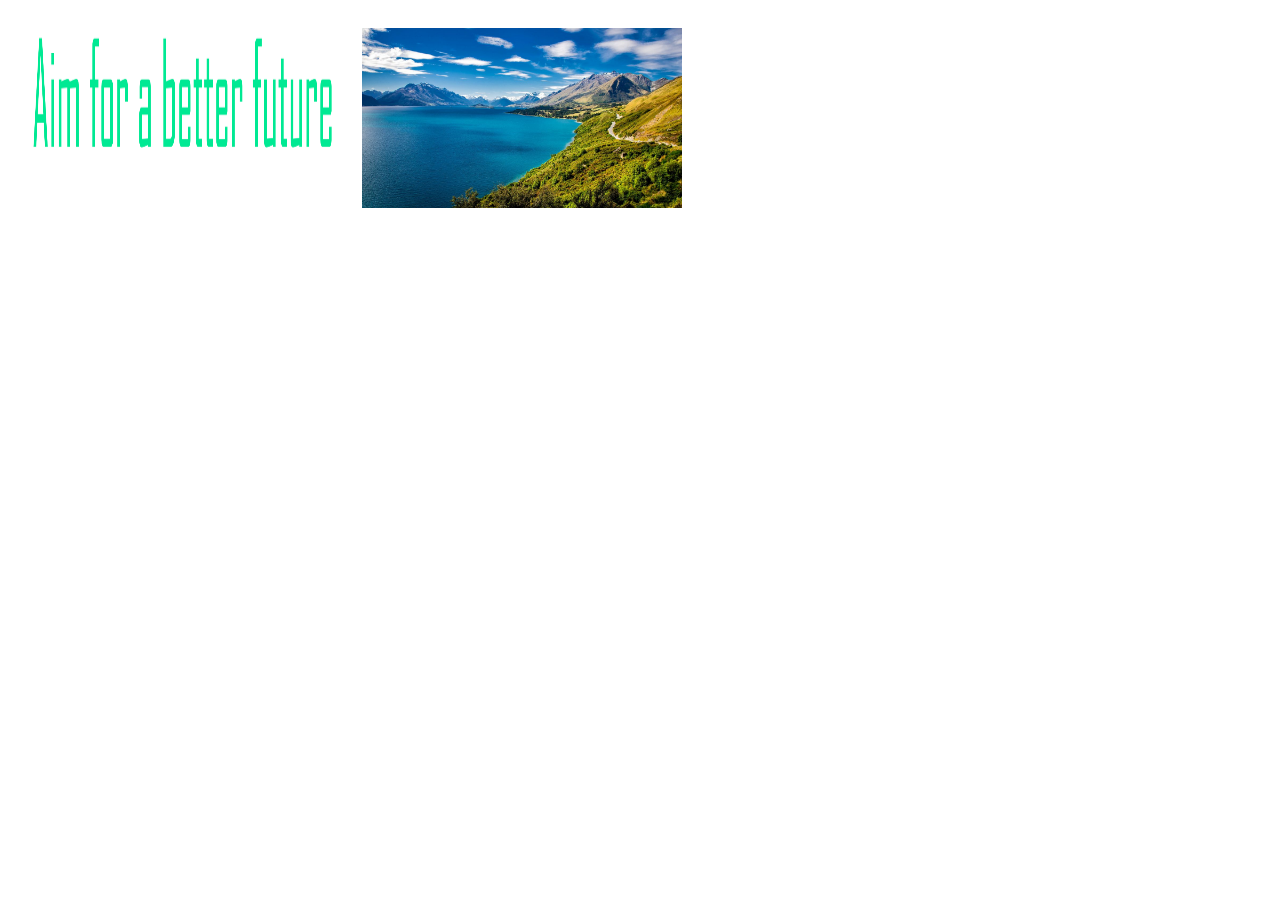
<file: index.html>
<!DOCTYPE html>
<html lang="en">
<head>
    <meta charset="UTF-8">
    <title>Home page</title>
    <link  rel="stylesheet" href="style.css">
</head>

<body>
    <img height="200" width="350" src="Images/da real logo logo logo-1.png">
    <img height="180" width="320" src="Images/LakeWakatipuNewZealand.jpg">

</body>

</html>
</file>
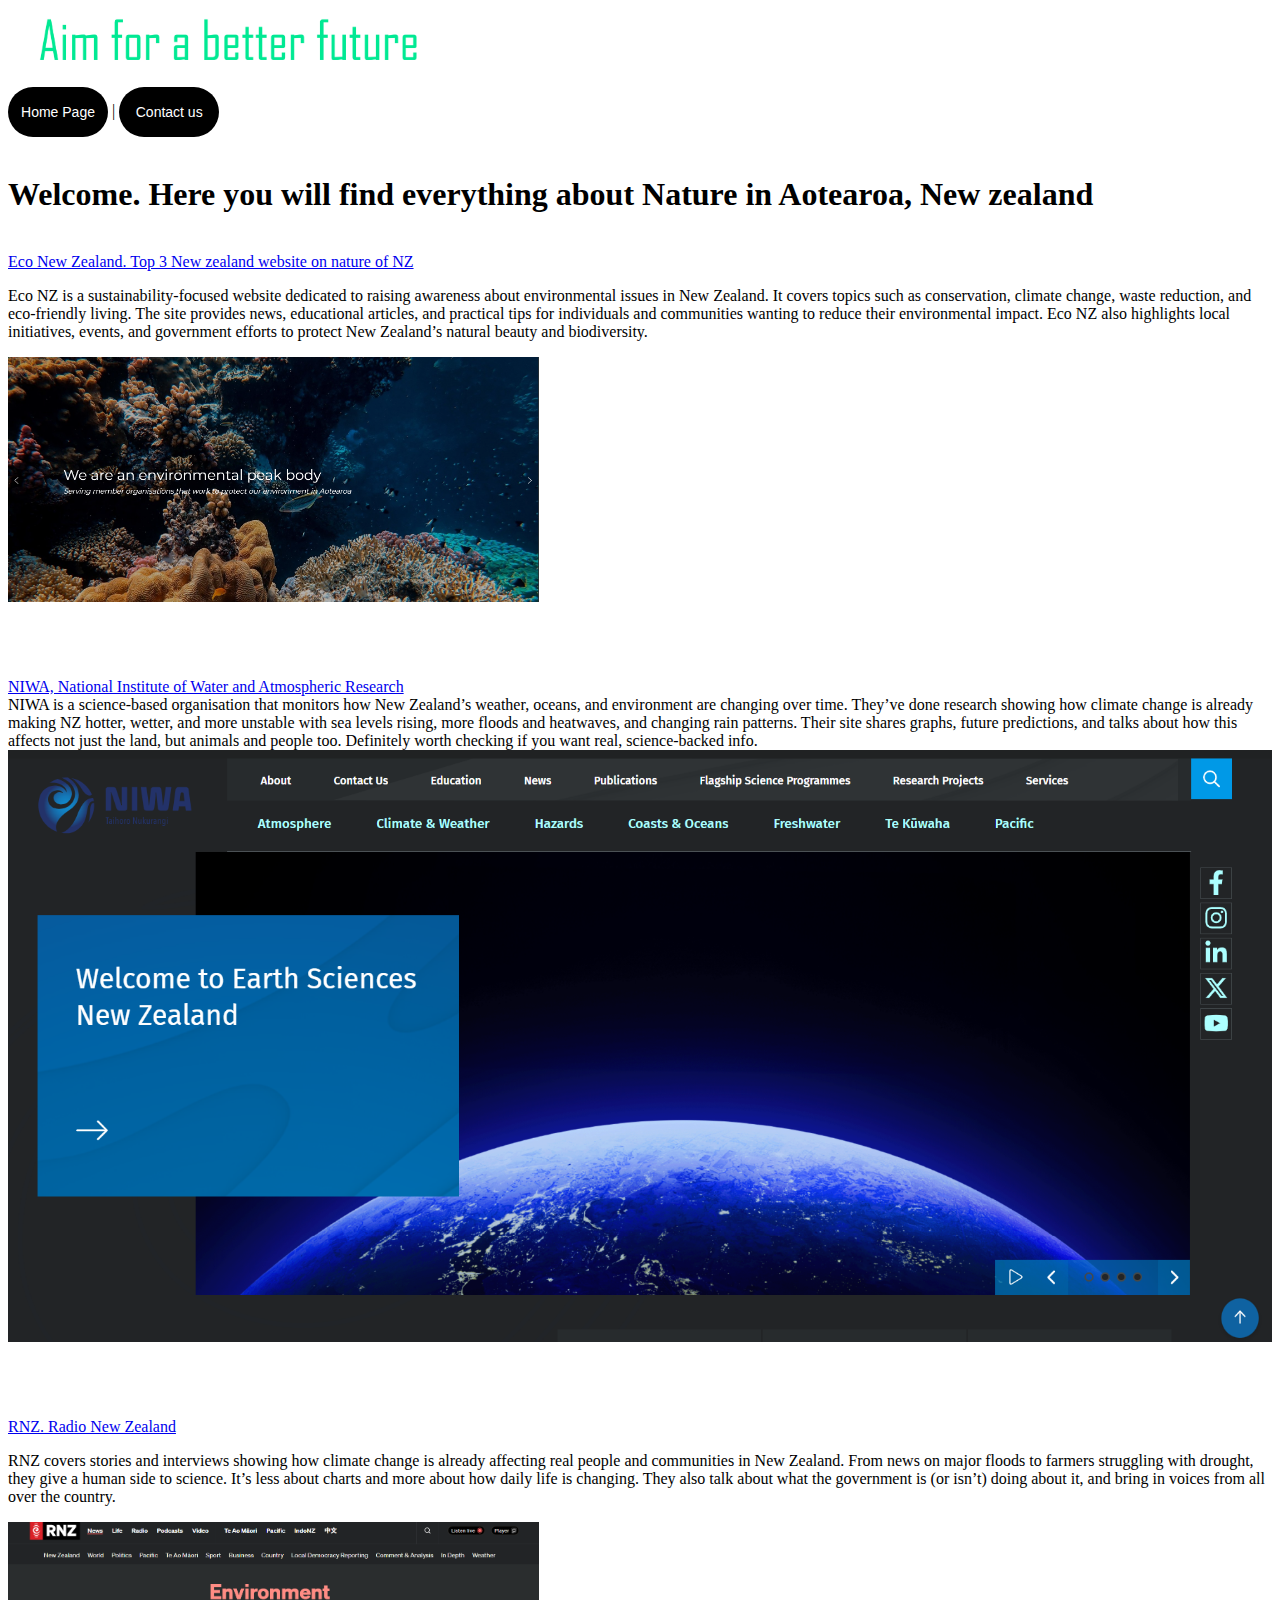
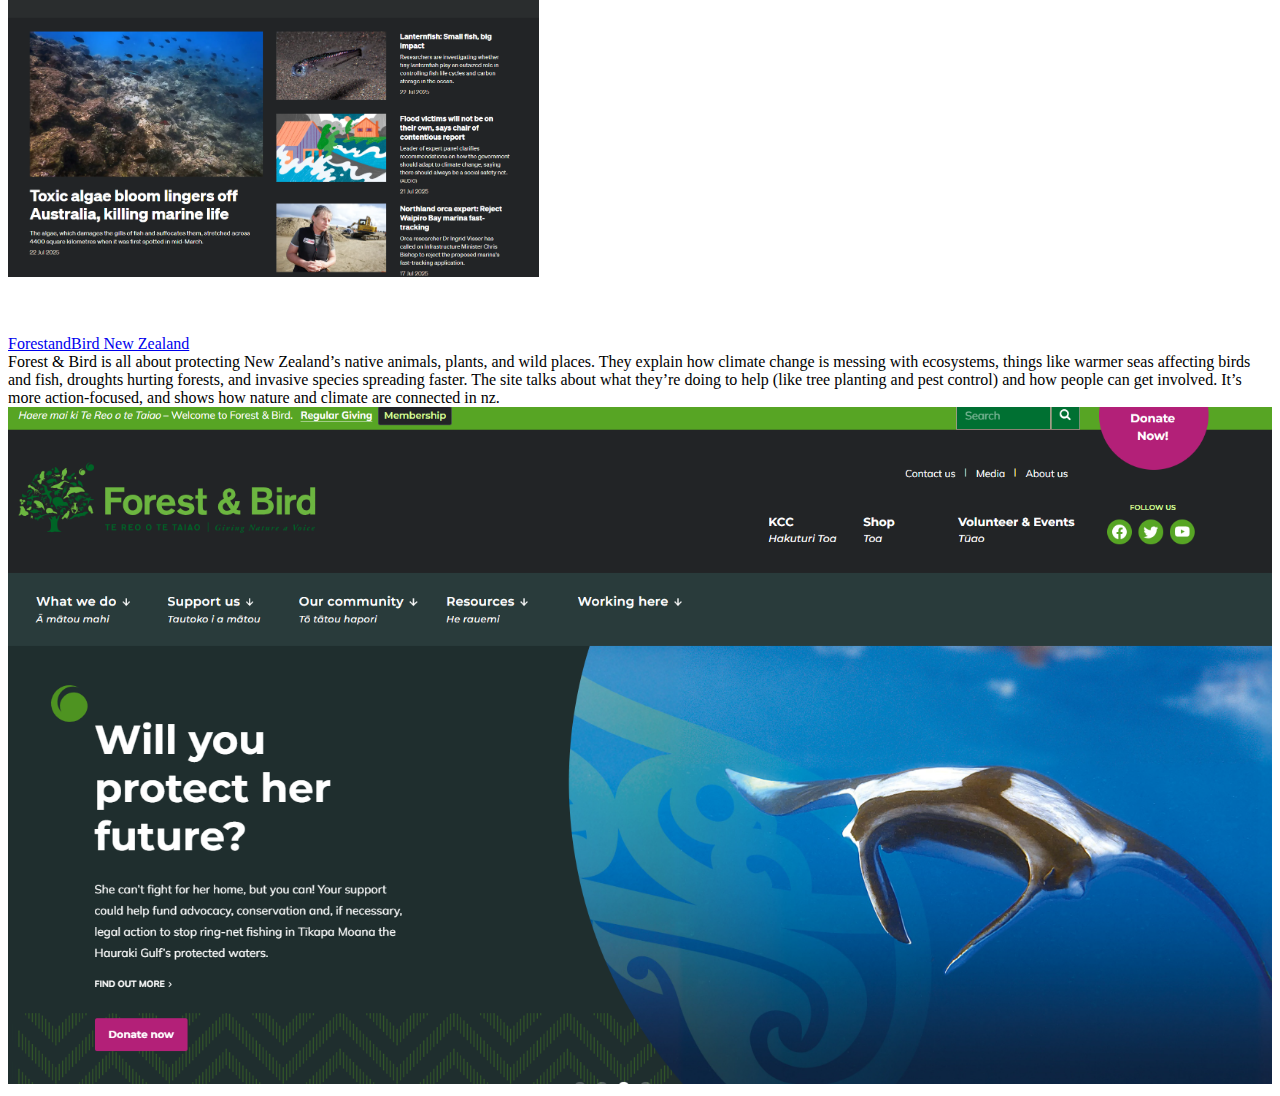
<file: Page 2.html>
<!DOCTYPE html>
<html lang="en">
<head>
    <meta charset="UTF-8">
    <title>Title</title>
     <link  rel="stylesheet" href="style.css">
</head>

<body>

  <img height="25%" width="35%" src="Images/da real logo logo logo-1.png">
<br>

<div class="navbar">
    <a class="button" href="index.html">Home Page</a> |
    <a class="button" href="mailto:yash72217@gmail.com">Contact us</a>

  </div>
<br>
  <h1> Welcome. Here you will find everything about Nature in Aotearoa, New zealand</h1>
<br>
<!-- There are two types of flex boxes some of them are without the order: 3 (like flex box 1 and 3) and others are with order: 3 (like flex box 2 and 4) this is done to change the pattern of the image. -->

  <a class="Website" href ="https://www.eco.org.nz/biodiversity/"> Eco New Zealand. Top 3 New zealand website on nature of NZ </a>

<div class="flex-box-1">

    <p>Eco NZ is a sustainability-focused website dedicated to raising awareness about environmental issues in New Zealand. It covers topics such as conservation, climate change, waste reduction, and eco-friendly living. The site provides news, educational articles, and practical tips for individuals and communities wanting to reduce their environmental impact. Eco NZ also highlights local initiatives, events, and government efforts to protect New Zealand’s natural beauty and biodiversity.
</p>
    <img height="40%" width="42% " src="Images/website_uno.png">
</div>

  <br>
  <br>
  <br>
  <br>
<!-- There are two types of flex boxes some of them are without the order: 3 (like flex box 1 and 3) and others are with order: 3 (like flex box 2 and 4) this is done to change the pattern of the image. -->

  <a class="Website" href="https://niwa.co.nz/" > NIWA, National Institute of Water and Atmospheric Research </a>

<div class="flex-box-2">

     <div style="order: 3">
         <p2>
             NIWA is a science-based organisation that monitors how New Zealand’s weather, oceans, and environment are changing over time. They’ve done research showing how climate change is already making NZ hotter, wetter, and more unstable with sea levels rising, more floods and heatwaves, and changing rain patterns. Their site shares graphs, future predictions, and talks about how this affects not just the land, but animals and people too. Definitely worth checking if you want real, science-backed info.
         </p2>
     </div>

    <div class="website_dos">

            <img height= "95%" width="100% " src="Images/website_dos.png">
    </div>


</div>

  <br>
  <br>
  <br>
  <br>
<!-- There are two types of flex boxes some of them are without the order: 3 (like flex box 1 and 3) and others are with order: 3 (like flex box 2 and 4) this is done to change the pattern of the image.-->
   <a class="Website" href="https://www.rnz.co.nz/news/environment" > RNZ. Radio New Zealand </a>
 <br>
<div class="flex-box-3">

    <p>RNZ covers stories and interviews showing how climate change is already affecting real people and communities in New Zealand. From news on major floods to farmers struggling with drought, they give a human side to science. It’s less about charts and more about how daily life is changing. They also talk about what the government is (or isn’t) doing about it, and bring in voices from all over the country.</p>
    <img height="40%" width="42% " src="Images/website_tres.png">
</div>

  <br>
  <br>
  <br>
<!-- There are two types of flex boxes some of them are without the order: 3 (like flex box 1 and 3) and others are with order: 3 (like flex box 2 and 4) this is done to change the pattern of the image. -->

   <a class="Website" href="https://www.forestandbird.org.nz/" > ForestandBird New Zealand </a>

<div class="flex-box-4">

    <div style="order: 4">
        <p2> Forest & Bird is all about protecting New Zealand’s native animals, plants, and wild places. They explain how climate change is messing with ecosystems, things like warmer seas affecting birds and fish, droughts hurting forests, and invasive species spreading faster. The site talks about what they’re doing to help (like tree planting and pest control) and how people can get involved. It’s more action-focused, and shows how nature and climate are connected in nz. </p2> </div>

        <div class="website 4">

            <img height="95%" width="100% " src="Images/website 4.png">

        </div>

</div>


</body>
</html>
</file>
<file: style.css>
.navbar{
      background-color: white;

}
.navbar a {

  color: white;
text-decoration: none;
  font-family: Verdana, Geneva, Tahoma, sans-serif;

}
.button{
background-color: black;
  border-radius: 50px;
  width: 100px;
  height: 50px;
  align-items: center;
  text-align: center;
  line-height: 50px;
  color: whitesmoke;
  display: inline-block;
  vertical-align: middle;
  font-size: 14px;

}

.button:hover{
background-color: darkgrey;
  border-radius: 50px;
  width: 100px;
  height: 50px;
  align-items: center;
  text-align: center;
  line-height: 50px;
  color: black;
  display: inline-block;
  vertical-align: middle;
  font-size: 14px;

}
</file>
